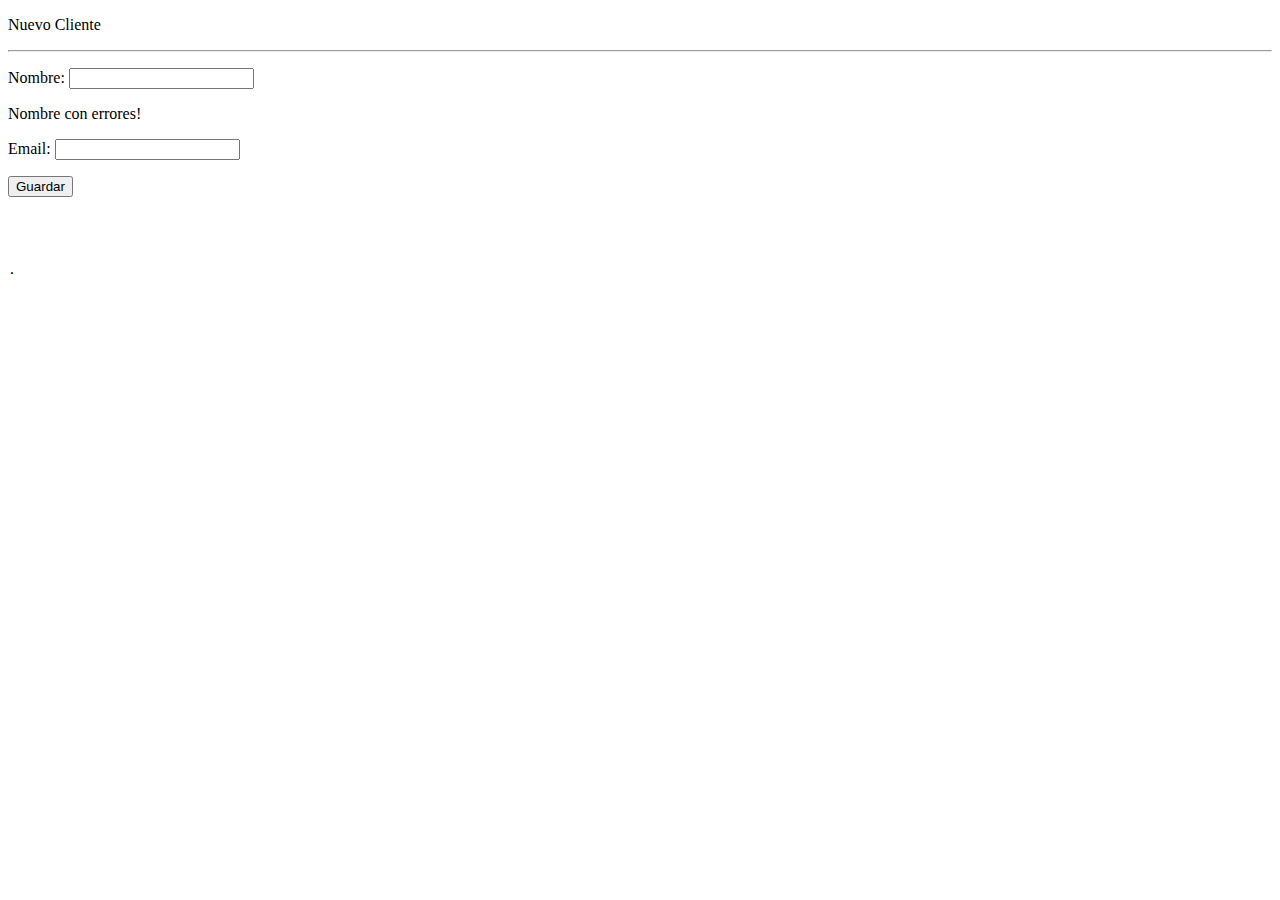
<file: ibera/src/main/resources/templates/addcustomer.html>
<!DOCTYPE html>
<html>
<head>
<meta charset="ISO-8859-1"/>
<title>Home</title>
</head>
<body>
<p>Nuevo Cliente</p>
<hr />
<form action="#" th:action="@{/home/customer/add}" th:object="${customer}" method="post">
	<p>Nombre: <input type="text" th:field="*{name}"/></p>
	<p th:if="${#fields.hasErrors('name')}" th:errors="*{name}">Nombre con errores!</p>
	<p>Email: <input type="text" th:field="*{email}"/></p>
	<p><input type="submit" value="Guardar"/></p>
</form>
<br />

<br />
<pre th:text="${copyr}">.</pre>
</body>
</html>
</file>
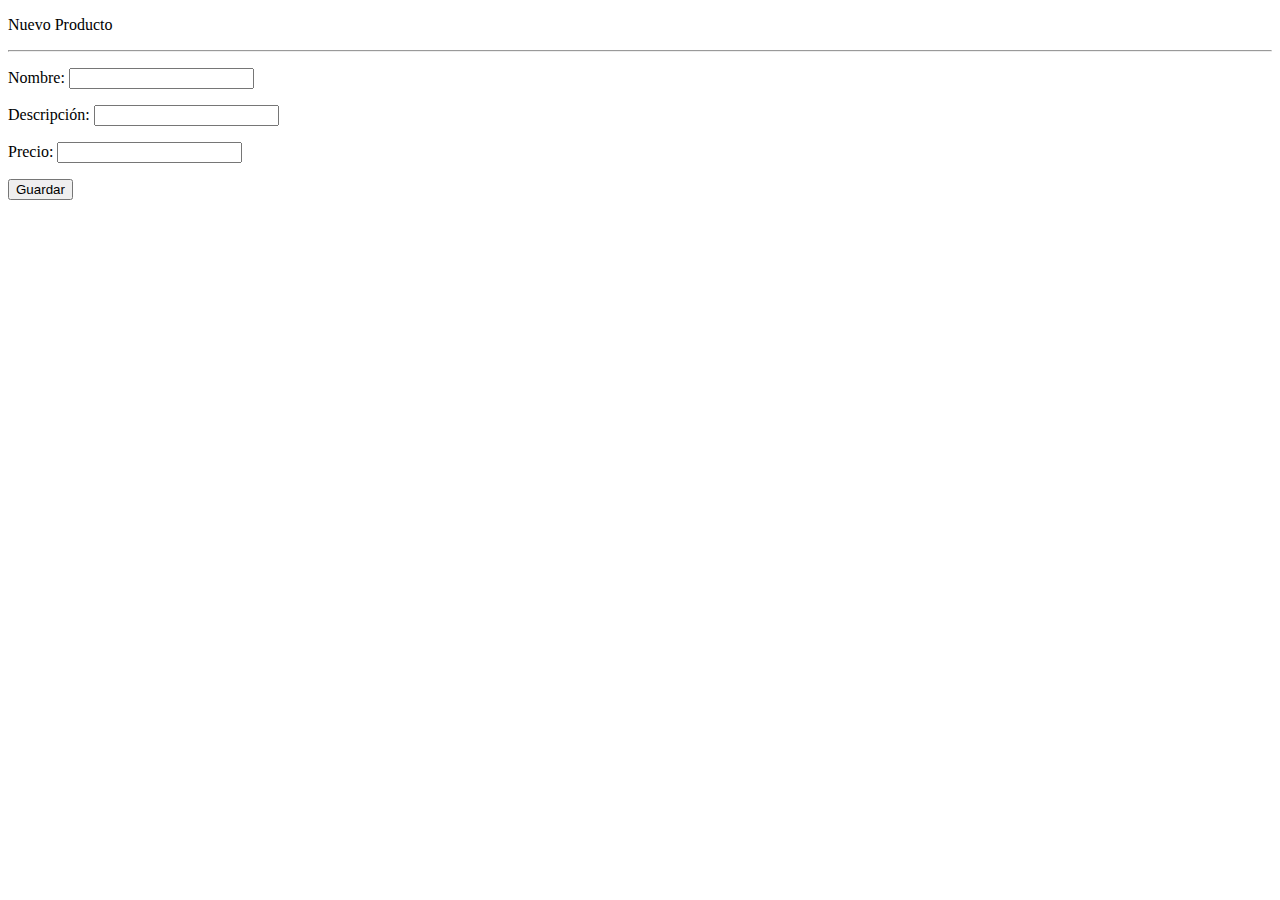
<file: ibera/src/main/resources/templates/addproduct.html>
<!DOCTYPE html>
<html>
<head>
<meta charset="ISO-8859-1"/>
<title>Nuevo Producto</title>
</head>
<body>
<p>Nuevo Producto</p>
<hr />

<form action="#" th:action="@{/product/add}" th:object="${product}" method="post">
	<p>Nombre: <input type="text" th:field="*{name}"/></p>
<!-- 	<p th:if="${#fields.hasErrors('name')}" th:errors="*{name}">Nombre con errores!</p> -->
	<p>Descripci�n: <input type="text" th:field="*{description}"/></p>
	<p>Precio: <input type="number" th:field="*{price}"/></p>
	<p><input type="submit" value="Guardar"/></p>
</form>
<br />
</body>
</html>
</file>
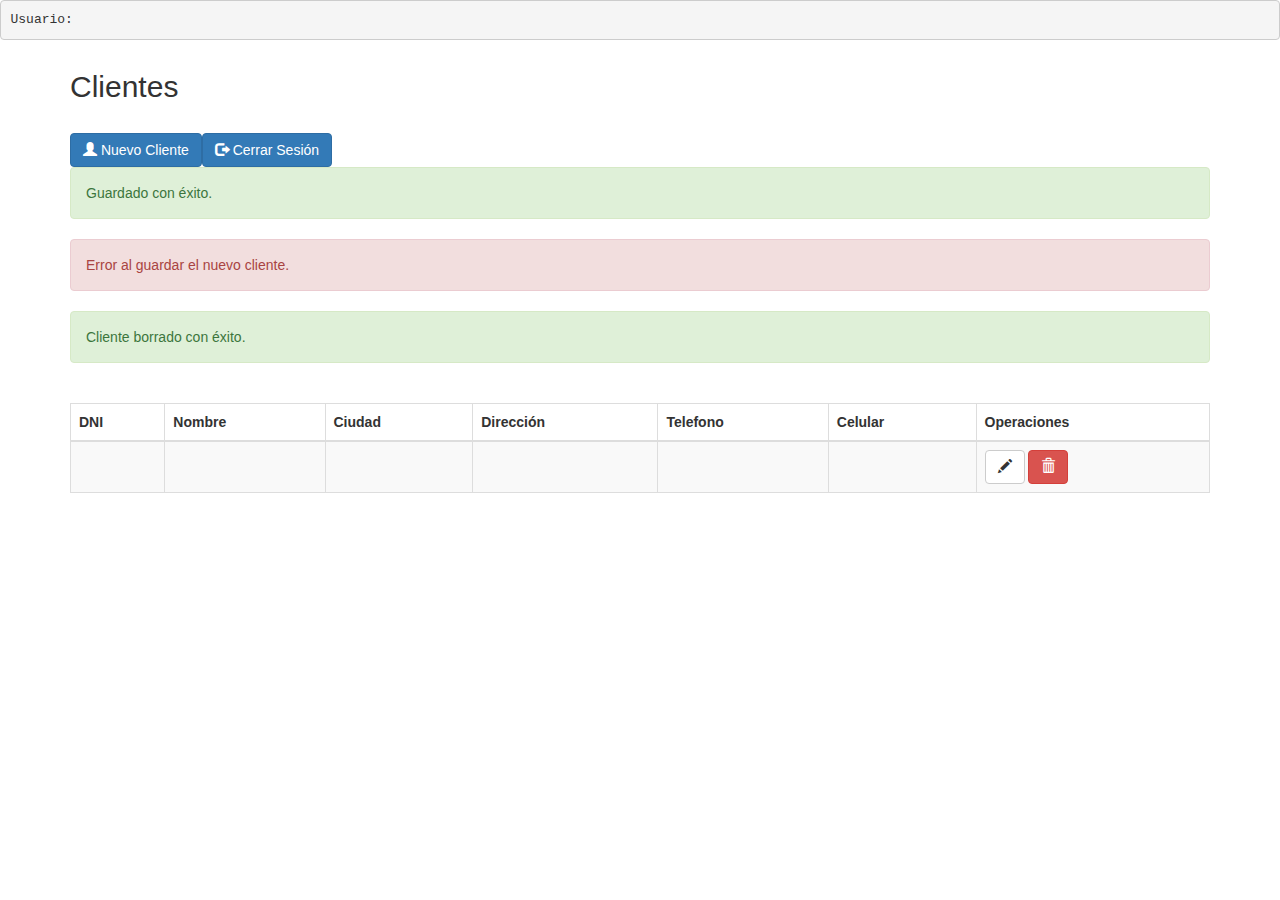
<file: ibera/src/main/resources/templates/customers.html>
<!DOCTYPE html>
<html xmlns:th="http://www.thymeleaf.org">
  <head>
    <meta charset="utf-8"/>

    <title>Customers</title>

    <!-- Bootstrap core CSS -->
    <link rel="stylesheet" href="https://maxcdn.bootstrapcdn.com/bootstrap/3.3.7/css/bootstrap.min.css"/>
    <!-- Custom styles for this template -->
    <link href="#" th:href="@{/css/style.css}" rel="stylesheet" />
  </head>
  <body>
  	<pre>Usuario: <span th:text="${username}"></span></pre>
	<div class="container">
		<h2>Clientes</h2>
		<br/>
		<div class="row">
			<div class="col-xs-6">
			<a class="btn btn-primary pull-left" href="#" th:href="@{/customer/addcustomer}">
				<span class="glyphicon glyphicon-user"></span> Nuevo Cliente
			</a>
			<form th:action="@{/logout}" method="POST">
				<button class="btn btn-primary pull-left" type="submit">
					<span class="glyphicon glyphicon-log-out"></span> Cerrar Sesión
				</button>
			</form>
			</div>
			<div class="col-xs-6"></div>
		</div>
		<div th:if="${result == 1}" class="alert alert-success" role="alert">Guardado con éxito.</div>
		<div th:if="${result == 0}" class="alert alert-danger" role="alert">Error al guardar el nuevo cliente.</div>
		<div th:if="${result == 3}" class="alert alert-success" role="alert">Cliente borrado con éxito.</div>
		<br/>
		<table class="table table-hover table-striped table-bordered">
			<thead>
				<tr>
					<th>DNI</th>
					<th>Nombre</th>
					<th>Ciudad</th>
					<th>Dirección</th>
					<th>Telefono</th>
					<th>Celular</th>
					<th>Operaciones</th>
					
				</tr>
			</thead>
			<tbody>
				<tr th:each="customer : ${customers}">
					<td th:text="${customer.dni}"></td>
					<td th:text="${customer.name}"></td>
					<td th:text="${customer.city}"></td>
					<td th:text="${customer.address}"></td>
					<td th:text="${customer.phone}"></td>
					<td th:text="${customer.celphone}"></td>
					<td>
						<a href="#" th:href="@{/customer/editcustomer?id=__${customer.id}__}" class="btn btn-default"><span class="glyphicon glyphicon-pencil"></span></a>
						<a href="#" th:href="@{/customer/remove?id=__${customer.id}__}" class="btn btn-danger"><span class="glyphicon glyphicon-trash"></span></a>
					</td>
				</tr>
			</tbody>
		</table>
	</div>


</body>
</html>
</file>
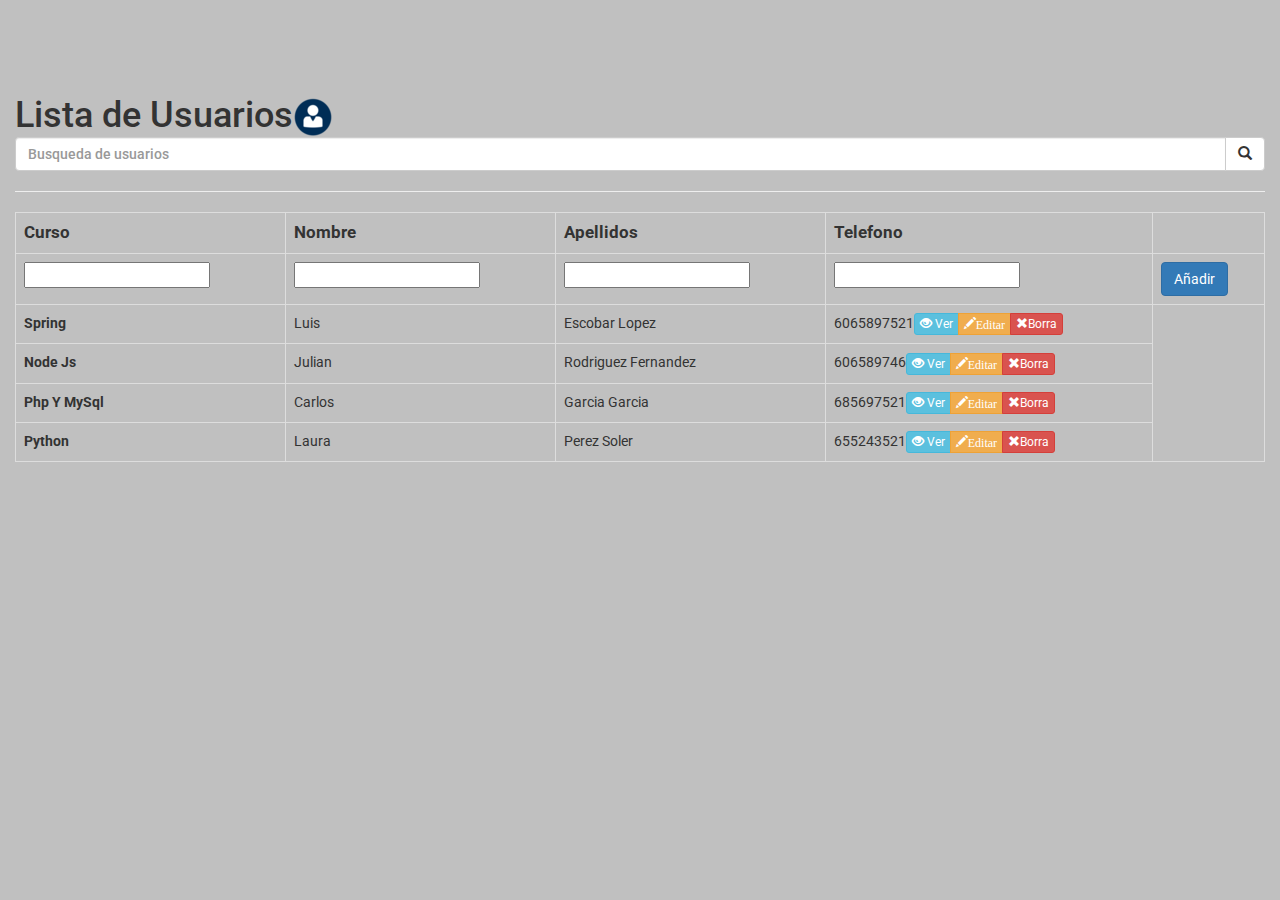
<file: ibera/src/main/resources/templates/gestionusuarios.html>
<!DOCTYPE html>
<html lang="en">
<head>
  <title>Backend Ninja</title>
  <meta charset="utf-8">
  <meta name="viewport" content="width=device-width, initial-scale=1">

</head>
<body>

<div class="container-fluid">
  <div class="row content">
  

    <div class="col-sm-9">
      <h1>Lista de Usuarios<img src="../static/imgs/Logo.png">
         <div class="input-group">
        <input type="text" class="form-control" placeholder="Busqueda de usuarios">
        <span class="input-group-btn">
          <button class="btn btn-default" type="button">
            <span class="glyphicon glyphicon-search"></span>
          </button>
        </span>
      </div>
      </h1>

      <hr>
      <table class="table table-bordered">
                  <tr>
                    <th><big>Curso</big></th>
                    <th><big>Nombre</big></th>
                    <th><big>Apellidos</big></th>
                    <th><big>Telefono</big></th>
                  </tr>
                  <tr>

                    <form ng-submit="add()">

                      <td><input type="text" ng-model="DNI"></td>
                      <td><input type="text" ng-model="Nombre"></td>
                      <td><input type="text" ng-model="Apellidos"></td>
                      <td><input type="text" ng-model="Telefono"></td>
                      <td><input type="submit" name="btnInsert" class="btn btn-primary"  value=Añadir>
                      </td>

                    </form>


                  </tr>
                  <tr>
                    <td class="text-left"><strong>Spring</strong></td>
                    <td class="text-left">Luis</td>
                    <td class="text-left">Escobar Lopez</td>
                    <td class="text-left">6065897521<div class="btn-group btn-group-xs" role="group" aria-label="...">
                      <button type="button" class="btn btn-info">
              <span class="glyphicon glyphicon-eye-open" aria-hidden="true"></span> Ver</button>

            <button class="btn btn-warning">
              <span class="glyphicon glyphicon-pencil" aria-hidden="true">Editar</span></button>

              <button type="button" class="btn btn-danger">
              <span class="glyphicon glyphicon-remove" aria-hidden="true"></span>Borra</button>
              </td>
                  </tr>

                   <tr>
                    <td class="text-left"><strong>Node Js</strong></td>
                    <td class="text-left">Julian</td>
                    <td class="text-left">Rodriguez Fernandez</td>
                    <td class="text-left">606589746<div class="btn-group btn-group-xs" role="group" aria-label="...">
                      <button type="button" class="btn btn-info">
              <span class="glyphicon glyphicon-eye-open" aria-hidden="true"></span> Ver</button>

            <button class="btn btn-warning">
              <span class="glyphicon glyphicon-pencil" aria-hidden="true">Editar</span></button>

              <button type="button" class="btn btn-danger">
              <span class="glyphicon glyphicon-remove" aria-hidden="true"></span>Borra</button>
              </td>
                  </tr>

                   <tr>
                    <td class="text-left"><strong>Php Y MySql</strong></td>
                    <td class="text-left">Carlos</td>
                    <td class="text-left">Garcia Garcia</td>
                    <td class="text-left">685697521<div class="btn-group btn-group-xs" role="group" aria-label="...">
                      <button type="button" class="btn btn-info">
              <span class="glyphicon glyphicon-eye-open" aria-hidden="true"></span> Ver</button>

            <button class="btn btn-warning">
              <span class="glyphicon glyphicon-pencil" aria-hidden="true">Editar</span></button>

              <button type="button" class="btn btn-danger">
              <span class="glyphicon glyphicon-remove" aria-hidden="true"></span>Borra</button>
              </td>
                  </tr>

                    <tr>
                    <td class="text-left"><strong>Python</strong></td>
                    <td class="text-left">Laura</td>
                    <td class="text-left">Perez Soler</td>
                    <td class="text-left">655243521<div class="btn-group btn-group-xs" role="group" aria-label="...">
                      <button type="button" class="btn btn-info">
              <span class="glyphicon glyphicon-eye-open" aria-hidden="true"></span> Ver</button>

            <button class="btn btn-warning">
              <span class="glyphicon glyphicon-pencil" aria-hidden="true">Editar</span></button>

              <button type="button" class="btn btn-danger">
              <span class="glyphicon glyphicon-remove" aria-hidden="true"></span>Borra</button>
              </td>
                  </tr>





      </table>
      
     
      </div>
    </div>
  </div>
</div>



</body>

<link rel="stylesheet" href="https://maxcdn.bootstrapcdn.com/bootstrap/3.3.7/css/bootstrap.min.css">
   <link rel="stylesheet" href="../static/css/style.css" media="screen" type="text/css" />
  <script src="https://ajax.googleapis.com/ajax/libs/jquery/1.12.4/jquery.min.js"></script>
  <script src="https://maxcdn.bootstrapcdn.com/bootstrap/3.3.7/js/bootstrap.min.js"></script>

</html>
</file>
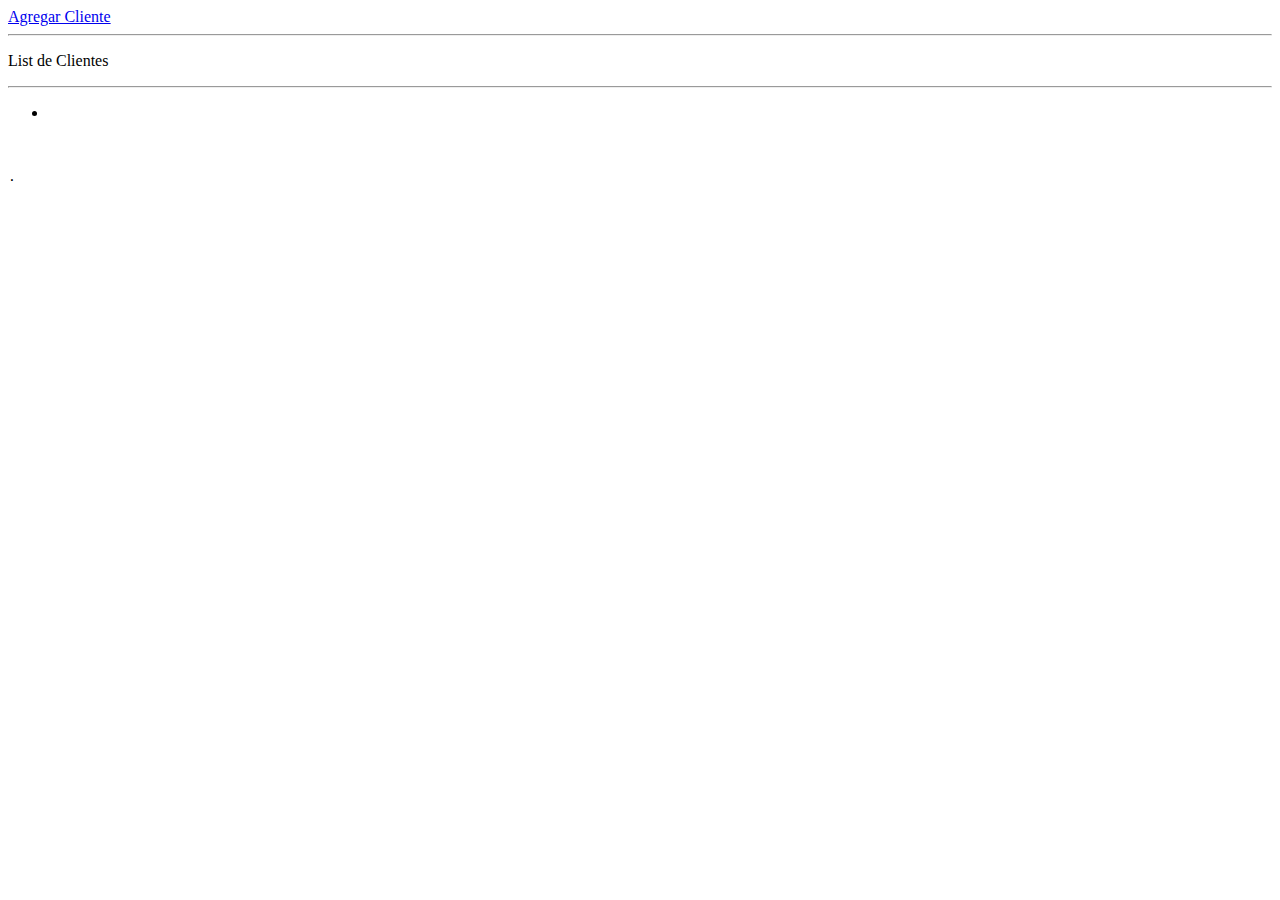
<file: ibera/src/main/resources/templates/home.html>
<!DOCTYPE html>
<html>
<head>
<meta charset="ISO-8859-1"/>
<title>Home</title>
</head>
<body>
<a href="addcustomer">Agregar Cliente</a>
<hr />
<p>List de Clientes</p>
<hr />
<ul th:each="customer : ${customers}">
	<li th:text="${customer.name}"></li>
</ul>

<br />
<pre th:text="${copyr}">.</pre>
</body>
</html>
</file>
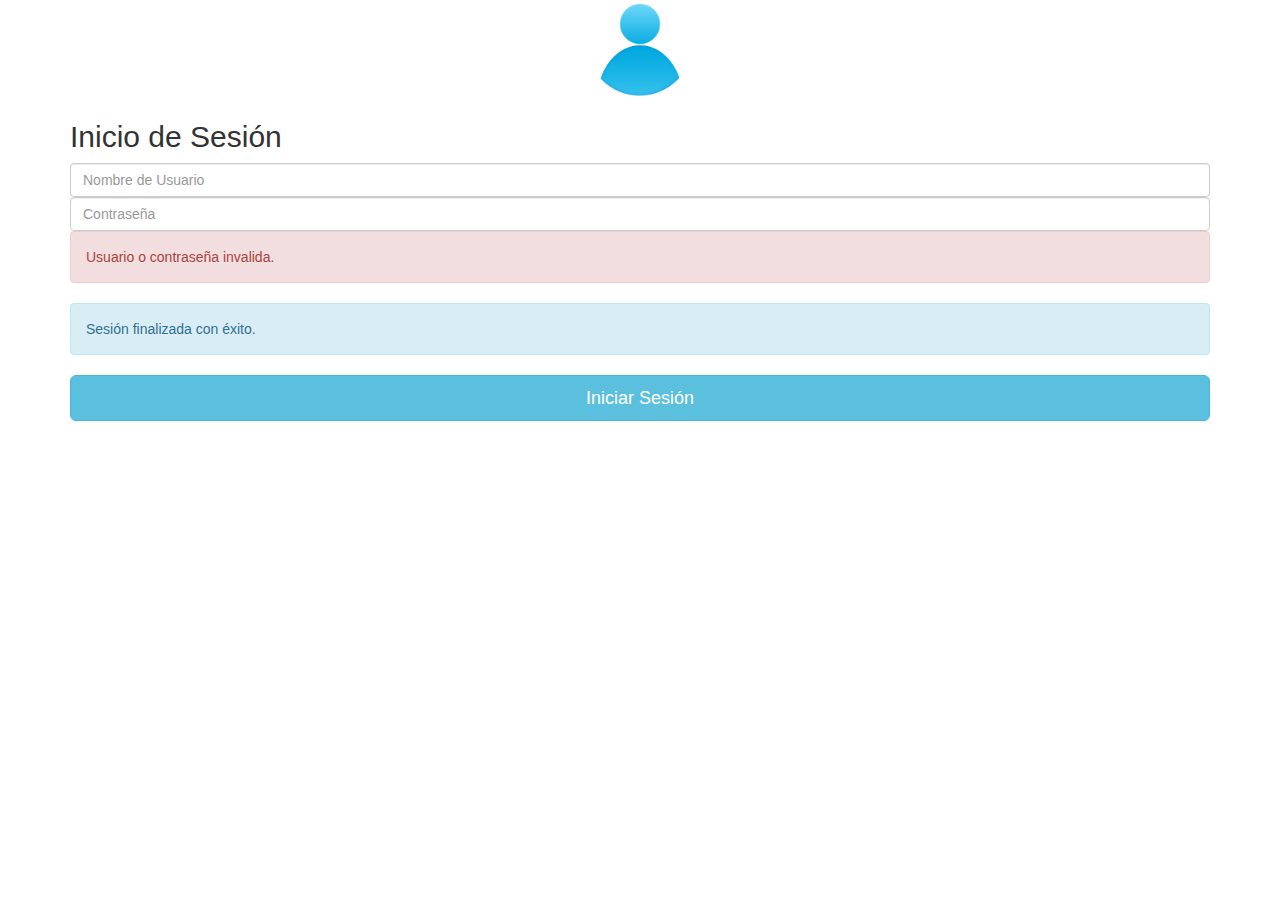
<file: ibera/src/main/resources/templates/login.html>
<!DOCTYPE html>
<html xmlns:th="http://www.thymeleaf.org">
  <head>
    <meta charset="utf-8"/>

    <title>Login</title>

    <!-- Bootstrap core CSS -->
    <link rel="stylesheet" href="https://maxcdn.bootstrapcdn.com/bootstrap/3.3.7/css/bootstrap.min.css"/>

    <!-- Custom styles for this template -->
    <link href="#" th:href="@{/css/login.css}" rel="stylesheet" />
    <link href="#" th:href="@{/css/style.css}" rel="stylesheet" />

  </head>

  <body>

    <div class="container">
      <form class="form-signin" th:action="@{/logincheck}" method="POST">
      	<div class="form-group text-center">
  			<img src="../static/imgs/user.png" th:src="@{/imgs/user.png}" class="img-circle" width="100"/>
  		</div>
      	<input type="hidden" name="${_csrf.parameterName}" value="${_csrf.token}" />
        <h2 class="form-signin-heading">Inicio de Sesión</h2>
        <input type="text" class="form-control" placeholder="Nombre de Usuario" name="username" id="username"/>
        <input type="password" class="form-control" placeholder="Contraseña" name="password" id="password"/>
        <div th:if="${error != null}" class="alert alert-danger" role="alert">Usuario o contraseña invalida.</div>
        <div th:if="${logout != null}" class="alert alert-info" role="alert">Sesión finalizada con éxito.</div>
        <button class="btn btn-lg btn-info btn-block" type="submit"> Iniciar Sesión </button>
      </form>

    </div> <!-- /container -->

</body>
</html>
</file>
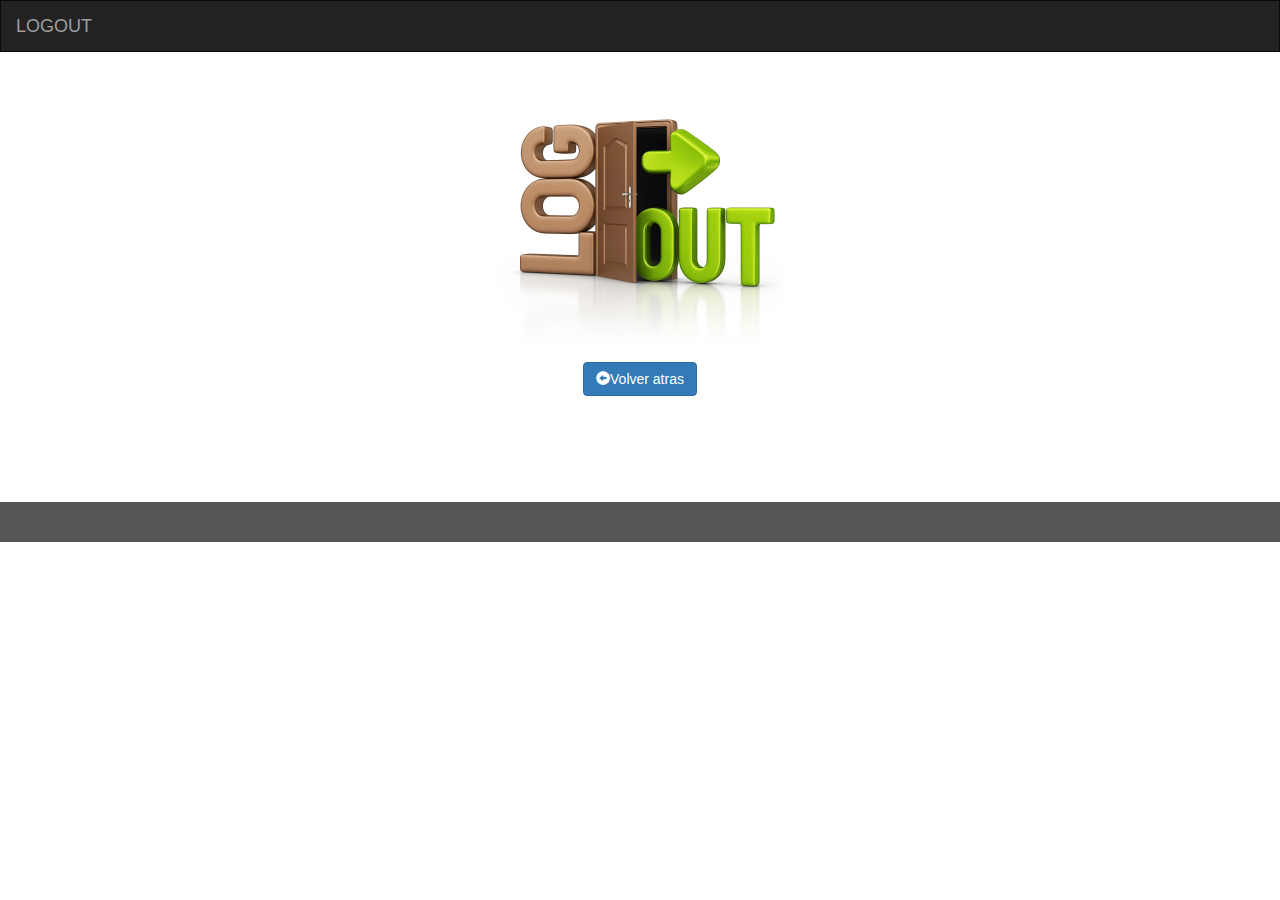
<file: ibera/src/main/resources/templates/logout.html>
<!DOCTYPE html>
<html lang="en">
<head>
  <title>Backend Ninja</title>
  <meta charset="utf-8">
  <meta name="viewport" content="width=device-width, initial-scale=1">
  <link rel="stylesheet" href="https://maxcdn.bootstrapcdn.com/bootstrap/3.3.7/css/bootstrap.min.css">
  <script src="https://ajax.googleapis.com/ajax/libs/jquery/1.12.4/jquery.min.js"></script>
  <script src="https://maxcdn.bootstrapcdn.com/bootstrap/3.3.7/js/bootstrap.min.js"></script>
  <style>
    /* Remove the navbar's default margin-bottom and rounded borders */
    .navbar {
      margin-bottom: 0;
      border-radius: 0;
    }
    
    /* Set height of the grid so .sidenav can be 100% (adjust as needed) */
    .row.content {height: 450px}
    
    /* Set gray background color and 100% height */
    .sidenav {
      padding-top: 20px;
      background-color: #f1f1f1;
      height: 100%;
    }
    
    /* Set black background color, white text and some padding */
    footer {
      background-color: #555;
      color: white;
      padding: 15px;
    }
    
    /* On small screens, set height to 'auto' for sidenav and grid */
    @media screen and (max-width: 767px) {
      .sidenav {
        height: auto;
        padding: 15px;
      }
      .row.content {height:auto;}
    }
  </style>
</head>
<body>

<nav class="navbar navbar-inverse">
  <div class="container-fluid">
    <div class="navbar-header">
      <button type="button" class="navbar-toggle" data-toggle="collapse" data-target="#myNavbar">
        <span class="icon-bar"></span>
        <span class="icon-bar"></span>
        <span class="icon-bar"></span>
      </button>
      <a class="navbar-brand" href="#">LOGOUT</a>
    </div>
    <div class="collapse navbar-collapse" id="myNavbar">
      
     
    </div>
  </div>
</nav>
  

<div class="container-fluid text-center">
  <div class="row content">
  <img src="../static/imgs/Logout.jpg">
     <p> 
</p>   
<button type="button" class="btn btn-primary"><span class="glyphicon glyphicon-circle-arrow-left" aria-hidden="true"></span>Volver atras</button>
  
    </div>
   
  </div>
</div>

<footer class="container-fluid text-center">
  <p></p>
</footer>

</body>
</html>
</file>
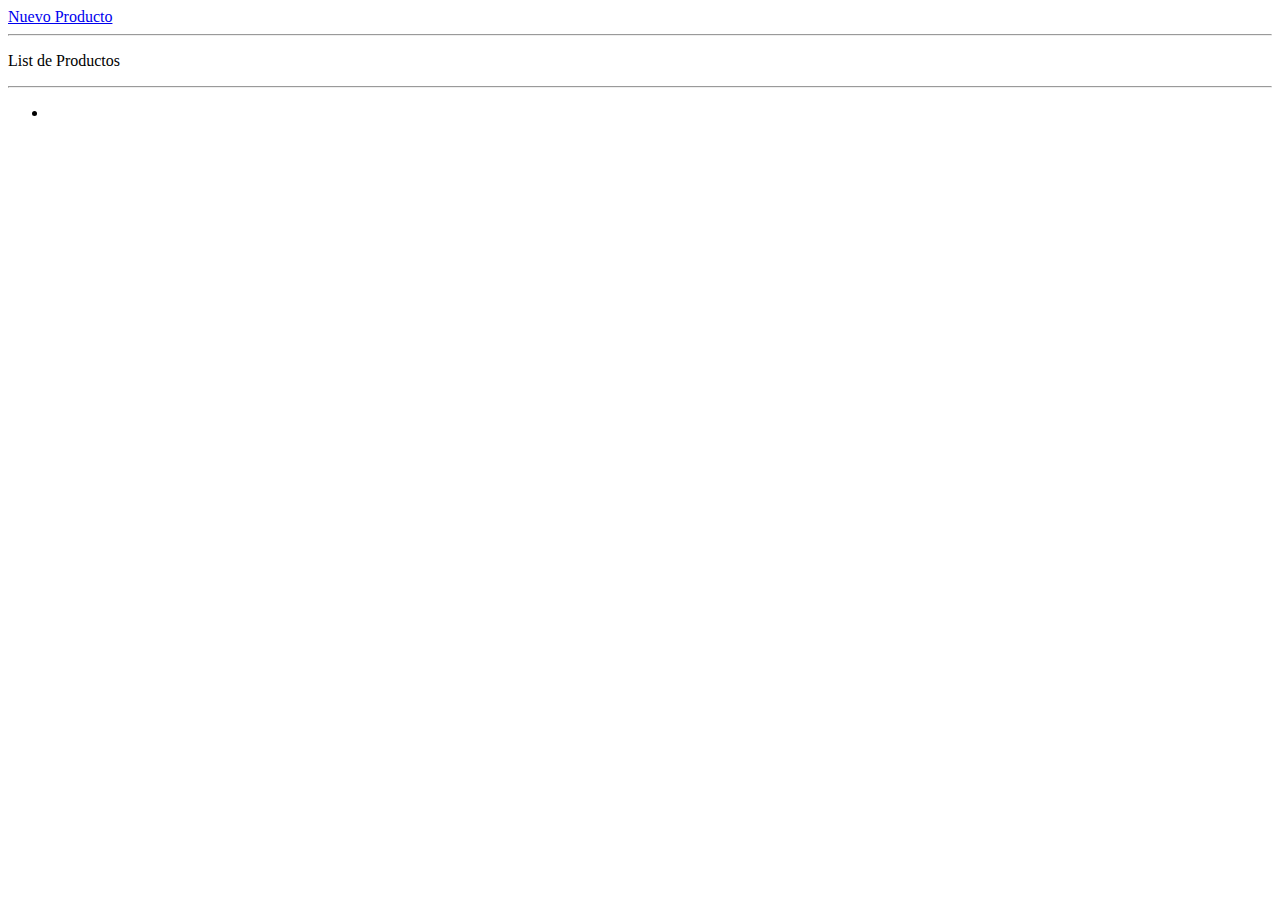
<file: ibera/src/main/resources/templates/product.html>
<!DOCTYPE html>
<html>
<head>
<meta charset="ISO-8859-1"/>
<title>Productos</title>
</head>
<body>
<a href="new">Nuevo Producto</a>
<hr />
<p>List de Productos</p>
<hr />
<ul th:each="product : ${products}">
	<li th:text="${product.name}"></li>
</ul>

</body>
</html>
</file>
<file: ibera/src/main/resources/static/css/style.css>
@import url(http://fonts.googleapis.com/css?family=Roboto:400,100);

body {
  background:#C0C0C0;
  font-family: 'Roboto';
  margin-top: 60mm;
}

.login-card {
  padding: 60px;
  width: 274px;
  background-color: #F7F7F7;
  margin: 0 auto 10px;
  border-radius: 2px;
}

.login-card h1 {
    font-weight: bold;
    text-align: center;
    margin-top: -5mm;
    margin-bottom: 0;
}

.login-card input[type=submit] {
  width: 100%;
  margin-bottom: 50px;
  position: relative;
}

.login-card input[type=text], input[type=password] {
  height: 44px;
  font-size: 16px;
  width: 100%;
  margin-bottom: 10px;
  background: #fff;
  border: 1px solid #d9d9d9;
  border-top: 1px solid #c0c0c0;
  padding: 0 8px;
  box-sizing: border-box;
  -moz-box-sizing: border-box;
}

.login {
  text-align: center;
  font-size: 15px;
  font-family: 'Arial';
  font-weight: bold;
  height: 40px;
  padding: 0 8px;

}

.login-submit {
  /* border: 1px solid #3079ed; */
  border: 0px;
  color: #fff;
  text-shadow: 0 1px rgba(0,0,0,0.1); 
  background-color: #4d90fe;
  /* background-image: -webkit-gradient(linear, 0 0, 0 100%,   from(#4d90fe), to(#4787ed)); */
}

.login-card a {
  color: #666;
  font-weight: 400;
  text-align: center;
  display: inline-block;
  opacity: 0.6;
}

.login-card a:hover {
  opacity: 1;
}

.login-help {
  width: 100%;
  text-align: center;
  font-size: 12px;
  margin-top: -10mm;
}
.candado{
    margin-left: -1mm;
    margin-bottom: -1mm;


}/*Listas de Usuarios*/
/*-------------------------------------------------------------*/

  
 .row.content {height: 1500px}
    
  
    .sidenav {
      background-color: #f1f1f1;
      height: 100%;
    }
    
  
    footer {
      background-color: #555;
      color: white;
      padding: 20px;
    }
    
  
    .col-sm-9 {
        width: 100%;
        margin-top: -40mm;
    }
      .sidenav {
        height: auto;
        padding: 15px;
      }
      .row.content {height: auto;}
    }
</file>
